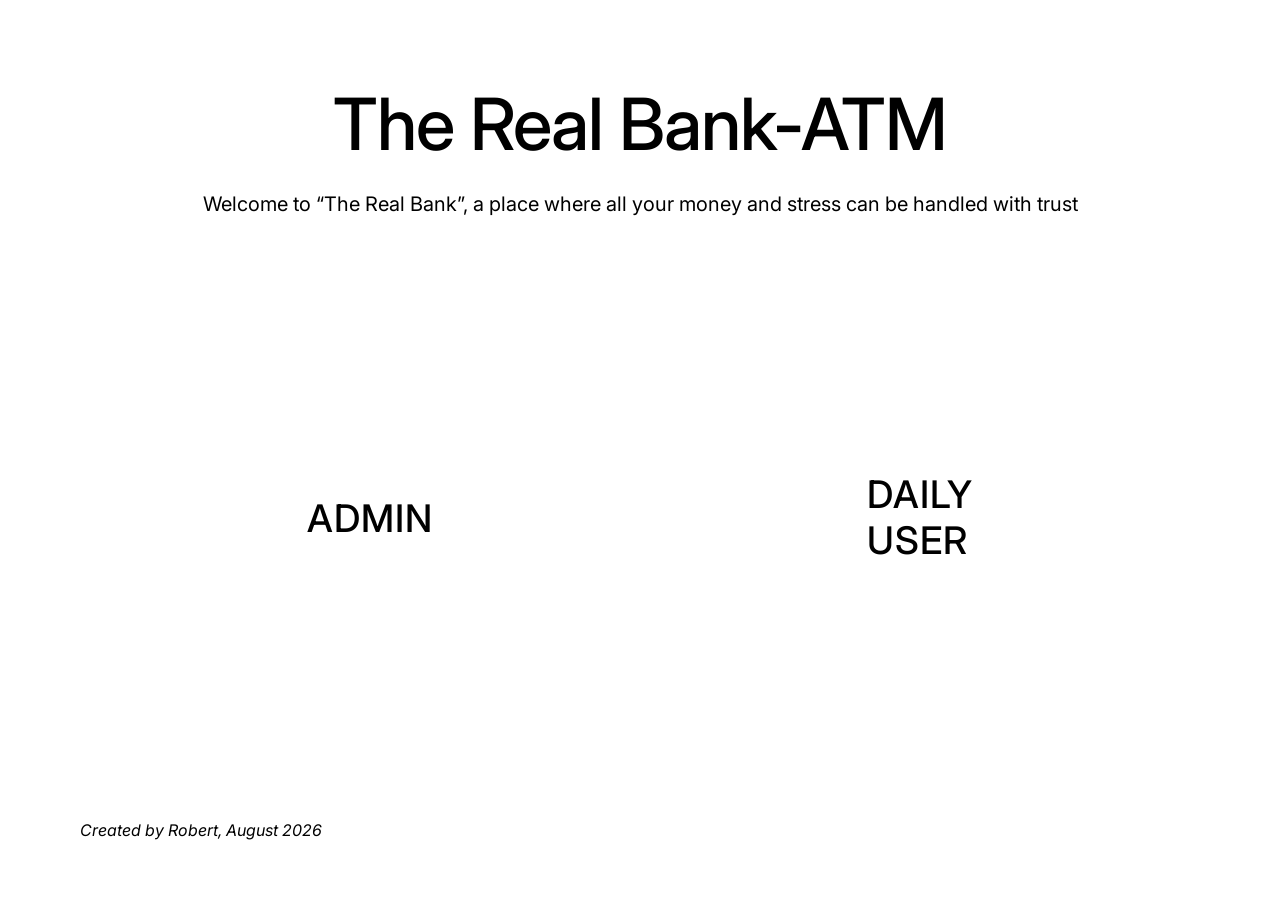
<file: index.html>
<!DOCTYPE html>
<html lang="en">
<head>
    <meta charset="UTF-8">
    <meta name="viewport" content="width=device-width, initial-scale=1.0">
    <meta http-equiv="Cache-Control" content="no-cache, no-store, must-revalidate">
    <meta http-equiv="Pragma" content="no-cache">
    <meta http-equiv="Expires" content="0">
    <title>The Real Bank-ATM</title>
    <link rel="preconnect" href="https://fonts.googleapis.com">
    <link rel="preconnect" href="https://fonts.gstatic.com" crossorigin>
    <link href="https://fonts.googleapis.com/css2?family=Inter:wght@400;500;700&display=swap" rel="stylesheet">
    <link rel="stylesheet" href="style.css">
</head>
<body>

    <header class="header">
        <h1 class="main-title">The Real Bank-ATM</h1>
        <p class="subtitle">Welcome to “The Real Bank”, a place where all your money and stress can be handled with trust</p>
    </header>

    <main class="options-container">
        <a href="admin.html" class="btn-option">ADMIN</a>
        <a href="daily-user.html" class="btn-option btn-daily">DAILY<br>USER</a>
    </main>

    <footer class="footer">
        Created by Robert, August 2026
    </footer>

</body>
</html>
</file>
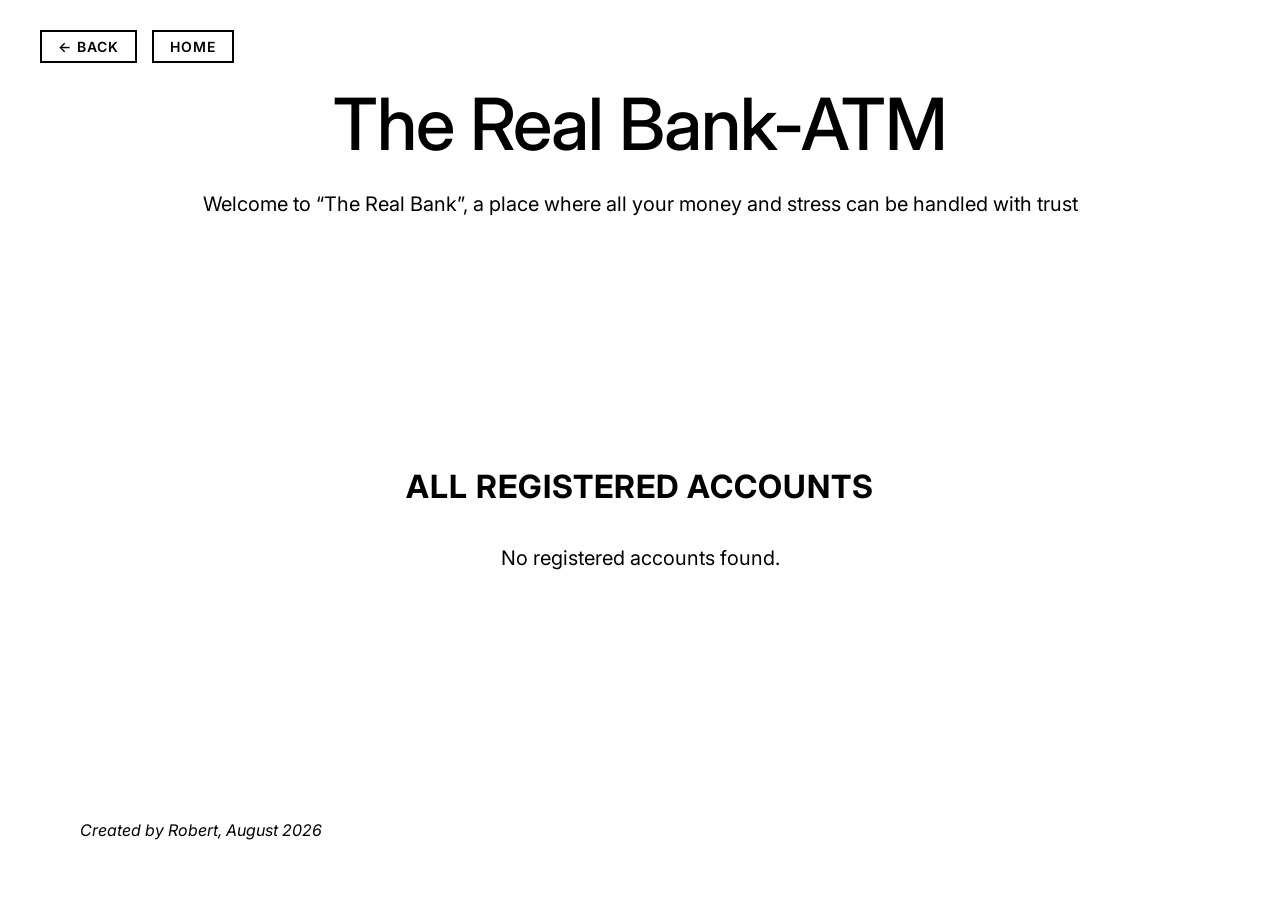
<file: admin-dashboard.html>
<!DOCTYPE html>
<html lang="en">
<head>
    <meta charset="UTF-8">
    <meta name="viewport" content="width=device-width, initial-scale=1.0">
    <meta http-equiv="Cache-Control" content="no-cache, no-store, must-revalidate">
    <meta http-equiv="Pragma" content="no-cache">
    <meta http-equiv="Expires" content="0">
    <title>Admin Dashboard - The Real Bank</title>
    <link rel="preconnect" href="https://fonts.googleapis.com">
    <link rel="preconnect" href="https://fonts.gstatic.com" crossorigin>
    <link href="https://fonts.googleapis.com/css2?family=Inter:wght@400;500;700&display=swap" rel="stylesheet">
    <link rel="stylesheet" href="style.css">
</head>
<body>
    <nav class="top-nav">
    <button onclick="history.back()" class="btn-nav">← BACK</button>
    <a href="index.html" class="btn-nav">HOME</a>
</nav>

    <header class="header">
        <h1 class="main-title">The Real Bank-ATM</h1>
        <p class="subtitle">Welcome to “The Real Bank”, a place where all your money and stress can be handled with trust</p>
    </header>

    <main class="login-container">
        <h2 class="form-title">ALL REGISTERED ACCOUNTS</h2>
        
        <div id="users-list" class="users-grid"></div>
    </main>

    <footer class="footer">
        Created by Robert, August 2026
    </footer>

    <script src="admin-dashboard.js"></script>
</body>
</html>
</file>
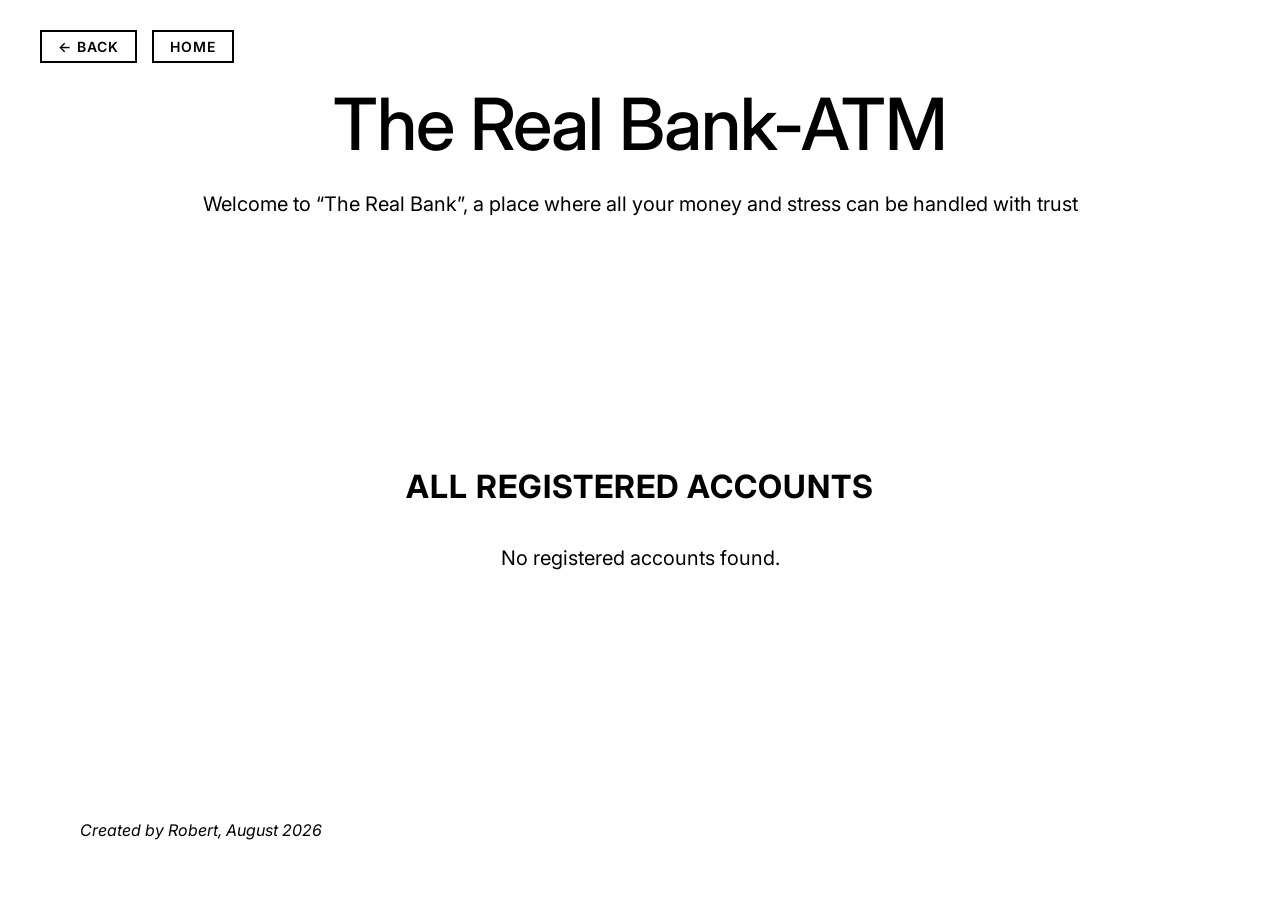
<file: admin-user-view.html>
<!DOCTYPE html>
<html lang="en">
<head>
    <meta charset="UTF-8">
    <meta name="viewport" content="width=device-width, initial-scale=1.0">
    <meta http-equiv="Cache-Control" content="no-cache, no-store, must-revalidate">
    <meta http-equiv="Pragma" content="no-cache">
    <meta http-equiv="Expires" content="0">
    <title>User Details - Admin View</title>
    <link rel="preconnect" href="https://fonts.googleapis.com">
    <link rel="preconnect" href="https://fonts.gstatic.com" crossorigin>
    <link href="https://fonts.googleapis.com/css2?family=Inter:wght@400;500;700&display=swap" rel="stylesheet">
    <link rel="stylesheet" href="style.css">
    <style>
        .btn-delete {
            background-color: #d32f2f;
            color: #ffffff;
            border: 2px solid #d32f2f;
            padding: 10px 30px;
            font-size: 18px;
            font-weight: 600;
            letter-spacing: 1px;
            cursor: pointer;
            transition: all 0.2s ease;
        }

        .btn-delete:hover {
            background-color: #ffffff;
            color: #d32f2f;
        }
    </style>
</head>
<body>

    <nav class="top-nav">
        <button onclick="history.back()" class="btn-nav">← BACK</button>
        <a href="index.html" class="btn-nav">HOME</a>
    </nav>

    <header class="header">
        <h1 class="main-title">The Real Bank-ATM</h1>
        <p class="subtitle">Welcome to “The Real Bank”, a place where all your money and stress can be handled with trust</p>
    </header>

    <main class="login-container">
        <h2 class="form-title" id="selected-user-name">USER'S ACCOUNT</h2>
        
        <div class="user-info-box" style="text-align: center; margin-bottom: 25px; font-size: 20px; display: flex; flex-direction: column; gap: 10px;">
            <p><strong>Birth Date:</strong> <span id="selected-user-dob">N/A</span></p>
            <p><strong>Current Balance:</strong> $<span id="selected-user-balance">0</span></p>
            <p><strong>PIN:</strong> <span id="selected-user-pin">N/A</span></p>
        </div>

        <div style="text-align: center; margin-bottom: 30px;">
            <h3 style="font-size: 22px; font-weight: 700; margin-bottom: 15px;">Last 5 Transactions</h3>
            <ul id="transaction-history" style="list-style: none; font-size: 18px; display: flex; flex-direction: column; gap: 8px;"></ul>
        </div>

        <div class="button-row" style="flex-direction: column; align-items: center; gap: 15px;">
            <a href="admin-dashboard.html" class="btn-submit" style="text-decoration: none; display: inline-block;">BACK TO ACCOUNTS</a>
            <button id="delete-account-btn" class="btn-delete">DELETE THIS ACCOUNT</button>
        </div>
    </main>

    <footer class="footer">
        Created by Robert, August 2026
    </footer>

    <script>
        function loadUserData() {
            const selectedPin = localStorage.getItem('selected_admin_user_pin');
            let users = JSON.parse(localStorage.getItem('atm_users')) || [];
            const userIndex = users.findIndex(u => u.pin === selectedPin);

            if (userIndex === -1 || !selectedPin) {
                window.location.replace('admin-dashboard.html');
                return;
            }

            const user = users[userIndex];

            document.getElementById('selected-user-name').textContent = `${user.name.toUpperCase()}'S ACCOUNT`;
            document.getElementById('selected-user-dob').textContent = user.dob || 'N/A';
            document.getElementById('selected-user-balance').textContent = user.balance || 0;
            document.getElementById('selected-user-pin').textContent = user.pin;

            const historyList = document.getElementById('transaction-history');
            historyList.innerHTML = '';

            if (!user.transactions || user.transactions.length === 0) {
                historyList.innerHTML = '<li style="font-style: italic; opacity: 0.7;">No transactions recorded yet.</li>';
            } else {
                // Inversam array-ul pentru a avea cele mai recente primele, apoi luam primele 5
                const recentTransactions = [...user.transactions].reverse().slice(0, 5);

                recentTransactions.forEach(tx => {
                    const li = document.createElement('li');
                    li.textContent = `${tx.type.toUpperCase()}: $${tx.amount} on ${tx.date}`;
                    historyList.appendChild(li);
                });
            }
        }

        window.addEventListener('pageshow', loadUserData);

        document.addEventListener('DOMContentLoaded', () => {
            document.getElementById('delete-account-btn').addEventListener('click', () => {
                const selectedPin = localStorage.getItem('selected_admin_user_pin');
                let users = JSON.parse(localStorage.getItem('atm_users')) || [];
                const userIndex = users.findIndex(u => u.pin === selectedPin);

                if (userIndex !== -1) {
                    const userName = users[userIndex].name;
                    if (confirm(`Are you sure you want to delete ${userName}'s account?`)) {
                        users.splice(userIndex, 1);
                        localStorage.setItem('atm_users', JSON.stringify(users));
                        localStorage.removeItem('selected_admin_user_pin');

                        alert('Account has been deleted successfully!');
                        window.location.replace('admin-dashboard.html');
                    }
                }
            });
        });
    </script>
</body>
</html>
</file>
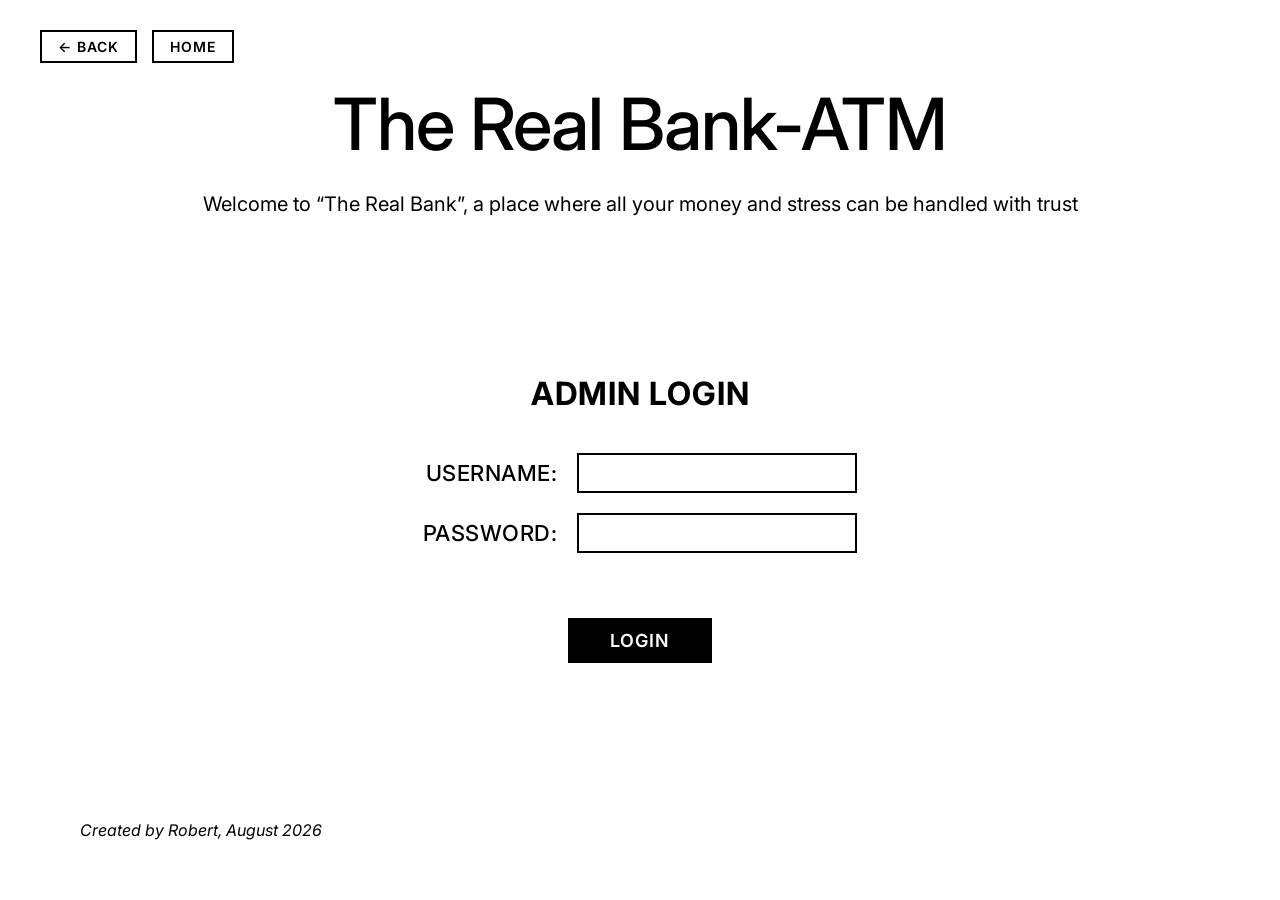
<file: admin.html>
<!DOCTYPE html>
<html lang="en">
<head>
    <meta charset="UTF-8">
    <meta name="viewport" content="width=device-width, initial-scale=1.0">
    <meta http-equiv="Cache-Control" content="no-cache, no-store, must-revalidate">
    <meta http-equiv="Pragma" content="no-cache">
    <meta http-equiv="Expires" content="0">
    <title>Admin Login - The Real Bank</title>
    <link rel="preconnect" href="https://fonts.googleapis.com">
    <link rel="preconnect" href="https://fonts.gstatic.com" crossorigin>
    <link href="https://fonts.googleapis.com/css2?family=Inter:wght@400;500;700&display=swap" rel="stylesheet">
    <link rel="stylesheet" href="style.css">
</head>
<body>
    <nav class="top-nav">
    <button onclick="history.back()" class="btn-nav">← BACK</button>
    <a href="index.html" class="btn-nav">HOME</a>
</nav>

    <header class="header">
        <h1 class="main-title">The Real Bank-ATM</h1>
        <p class="subtitle">Welcome to “The Real Bank”, a place where all your money and stress can be handled with trust</p>
    </header>

    <main class="login-container">
        <h2 class="form-title">ADMIN LOGIN</h2>
        
        <form id="admin-login-form" autocomplete="off">
            <div class="input-row">
                <label for="admin-username">USERNAME:</label>
                <input type="text" id="admin-username" autocomplete="off" required>
            </div>
            
            <div class="input-row">
                <label for="admin-password">PASSWORD:</label>
                <input type="password" id="admin-password" autocomplete="new-password" required>
            </div>

            <p id="login-error-msg" class="error-text"></p>

            <div class="button-row">
                <button type="submit" class="btn-submit">LOGIN</button>
            </div>
        </form>
    </main>

    <footer class="footer">
        Created by Robert, August 2026
    </footer>

    <script src="admin.js"></script>
</body>
</html>
</file>
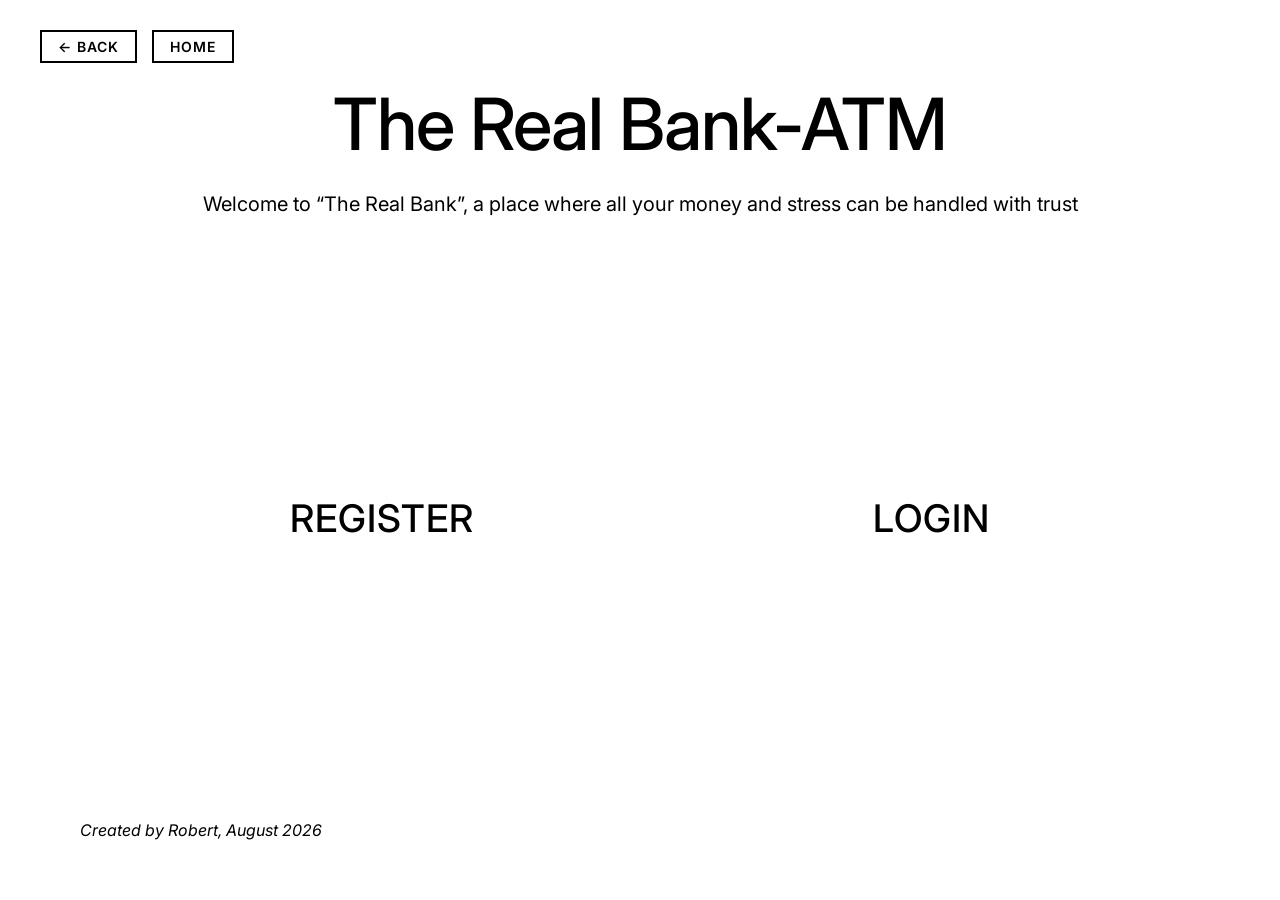
<file: daily-user.html>
<!DOCTYPE html>
<html lang="en">
<head>
    <meta charset="UTF-8">
    <meta name="viewport" content="width=device-width, initial-scale=1.0">
    <meta http-equiv="Cache-Control" content="no-cache, no-store, must-revalidate">
    <meta http-equiv="Pragma" content="no-cache">
    <meta http-equiv="Expires" content="0">
    <title>Daily User - The Real Bank</title>
    <link rel="preconnect" href="https://fonts.googleapis.com">
    <link rel="preconnect" href="https://fonts.gstatic.com" crossorigin>
    <link href="https://fonts.googleapis.com/css2?family=Inter:wght@400;500;700&display=swap" rel="stylesheet">
    <link rel="stylesheet" href="style.css">
</head>
<body>
    <nav class="top-nav">
    <button onclick="history.back()" class="btn-nav">← BACK</button>
    <a href="index.html" class="btn-nav">HOME</a>
</nav>

    <header class="header">
        <h1 class="main-title">The Real Bank-ATM</h1>
        <p class="subtitle">Welcome to “The Real Bank”, a place where all your money and stress can be handled with trust</p>
    </header>

    <main class="options-container">
        <a href="user-register.html" class="btn-option">REGISTER</a>
        <a href="user-login.html" class="btn-option">LOGIN</a>
    </main>

    <footer class="footer">
        Created by Robert, August 2026
    </footer>

</body>
</html>
</file>
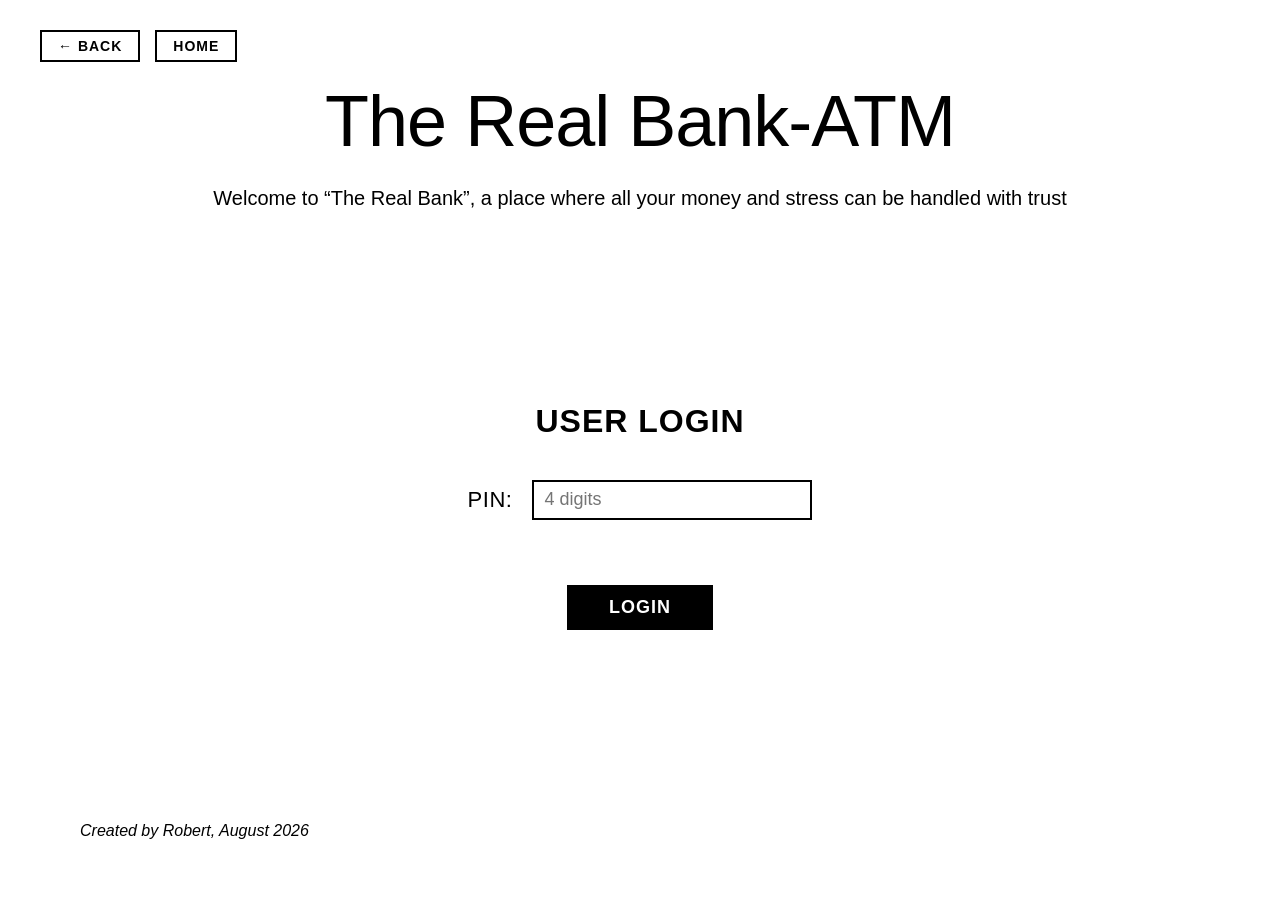
<file: user-dashboard.html>
<!DOCTYPE html>
<html lang="en">
<head>
    <meta charset="UTF-8">
    <meta name="viewport" content="width=device-width, initial-scale=1.0">
    <meta http-equiv="Cache-Control" content="no-cache, no-store, must-revalidate">
    <meta http-equiv="Pragma" content="no-cache">
    <meta http-equiv="Expires" content="0">
    <title>User Dashboard - The Real Bank</title>
    <link rel="preconnect" href="https://fonts.googleapis.com">
    <link rel="preconnect" href="https://fonts.gstatic.com" crossorigin>
    <link href="https://fonts.googleapis.com/css2?family=Inter:wght@400;500;700&display=swap" rel="stylesheet">
    <link rel="stylesheet" href="style.css">
</head>
<body>

    <!-- Butoane navigare stanga sus -->
    <nav class="top-nav">
        <button onclick="history.back()" class="btn-nav">← BACK</button>
        <a href="index.html" class="btn-nav">HOME</a>
    </nav>

    <header class="header">
        <h1 class="main-title">The Real Bank-ATM</h1>
        <p class="subtitle">Welcome to “The Real Bank”, a place where all your money and stress can be handled with trust</p>
    </header>

    <main class="login-container">
        <h2 class="form-title">WELCOME, <span id="user-display-name">USER</span>!</h2>
        <p style="font-size: 24px; margin-bottom: 50px;">Current Balance: <strong>$<span id="user-balance">0</span></strong></p>
        
        <div class="options-container" style="max-width: 700px; width: 100%; position: relative; z-index: 10;">
            <button type="button" id="btn-deposit" class="btn-option" style="background: none; border: none; cursor: pointer;">DEPOSIT</button>
            <button type="button" id="btn-withdraw" class="btn-option" style="background: none; border: none; cursor: pointer;">WITHDRAW</button>
        </div>
    </main>

    <footer class="footer">
        Created by Robert, August 2026
    </footer>

    <script>
        function loadCurrentUser() {
            const currentUser = JSON.parse(localStorage.getItem('current_user'));
            if (!currentUser) {
                window.location.replace('user-login.html');
                return;
            }

            document.getElementById('user-display-name').textContent = currentUser.name.toUpperCase();
            document.getElementById('user-balance').textContent = currentUser.balance || 0;
        }

        // Se executa la fiecare afisare, inclusiv navigare Back/Forward
        window.addEventListener('pageshow', loadCurrentUser);

        document.addEventListener('DOMContentLoaded', () => {
            const depositBtn = document.getElementById('btn-deposit');
            if (depositBtn) {
                depositBtn.addEventListener('click', () => {
                    window.location.href = 'user-deposit.html';
                });
            }

            const withdrawBtn = document.getElementById('btn-withdraw');
            if (withdrawBtn) {
                withdrawBtn.addEventListener('click', () => {
                    window.location.href = 'user-withdraw.html';
                });
            }
        });
    </script>
</body>
</html>
</file>
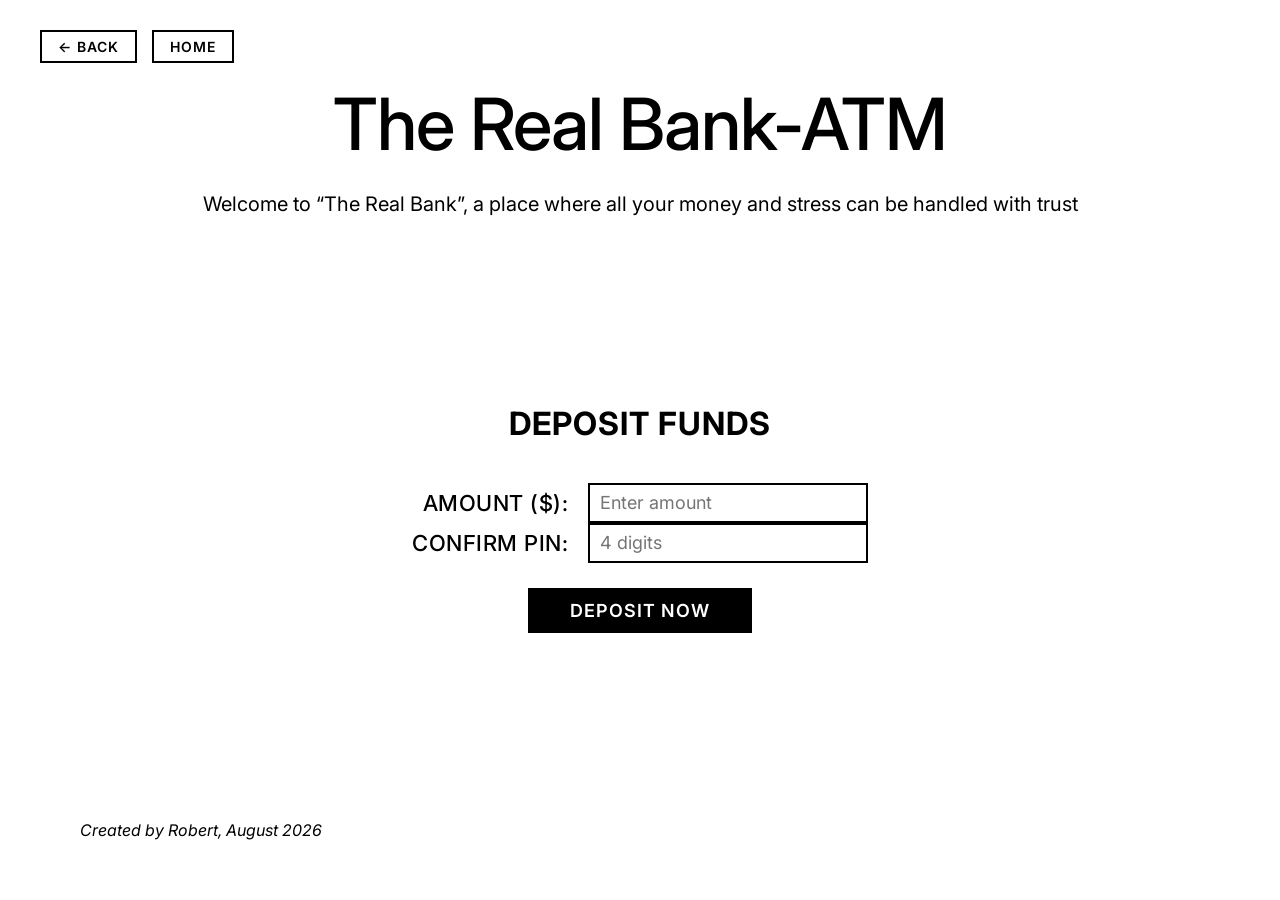
<file: user-deposit.html>
<!DOCTYPE html>
<html lang="en">
<head>
    <meta charset="UTF-8">
    <meta name="viewport" content="width=device-width, initial-scale=1.0">
    <meta http-equiv="Cache-Control" content="no-cache, no-store, must-revalidate">
    <meta http-equiv="Pragma" content="no-cache">
    <meta http-equiv="Expires" content="0">
    <title>Deposit Funds - The Real Bank</title>
    <link rel="preconnect" href="https://fonts.googleapis.com">
    <link rel="preconnect" href="https://fonts.gstatic.com" crossorigin>
    <link href="https://fonts.googleapis.com/css2?family=Inter:wght@400;500;700&display=swap" rel="stylesheet">
    <link rel="stylesheet" href="style.css">
</head>
<body>

    <nav class="top-nav">
        <button onclick="history.back()" class="btn-nav">← BACK</button>
        <a href="index.html" class="btn-nav">HOME</a>
    </nav>

    <header class="header">
        <h1 class="main-title">The Real Bank-ATM</h1>
        <p class="subtitle">Welcome to “The Real Bank”, a place where all your money and stress can be handled with trust</p>
    </header>

    <main class="login-container">
        <h2 class="form-title">DEPOSIT FUNDS</h2>
        
        <form id="deposit-form" autocomplete="off">
            <div class="input-row">
                <label for="deposit-amount">AMOUNT ($):</label>
                <input type="number" id="deposit-amount" min="1" step="any" placeholder="Enter amount" autocomplete="off" required>
            </div>

            <div class="input-row">
                <label for="deposit-pin">CONFIRM PIN:</label>
                <input type="password" id="deposit-pin" maxlength="4" placeholder="4 digits" autocomplete="new-password" required>
            </div>

            <p id="deposit-error-msg" class="error-text"></p>

            <div class="button-row">
                <button type="submit" class="btn-submit">DEPOSIT NOW</button>
            </div>
        </form>
    </main>

    <footer class="footer">
        Created by Robert, August 2026
    </footer>

    <script>
        window.addEventListener('pageshow', () => {
            const form = document.getElementById('deposit-form');
            const errorMsg = document.getElementById('deposit-error-msg');
            if (form) form.reset();
            if (errorMsg) errorMsg.textContent = '';
        });

        document.getElementById('deposit-form').addEventListener('submit', (e) => {
            e.preventDefault();

            const amountInput = parseFloat(document.getElementById('deposit-amount').value);
            const pinInput = document.getElementById('deposit-pin').value.trim();
            const errorMsg = document.getElementById('deposit-error-msg');

            const currentUser = JSON.parse(localStorage.getItem('current_user'));
            let users = JSON.parse(localStorage.getItem('atm_users')) || [];

            if (!currentUser) {
                window.location.replace('user-login.html');
                return;
            }

            if (isNaN(amountInput) || amountInput <= 0) {
                errorMsg.textContent = 'Please enter a valid amount greater than 0.';
                return;
            }

            if (pinInput !== currentUser.pin) {
                errorMsg.textContent = 'Incorrect PIN! Please try again.';
                return;
            }

            // Actualizare balanță și înregistrare tranzacție
            currentUser.balance = (parseFloat(currentUser.balance) || 0) + amountInput;
            
            if (!currentUser.transactions) {
                currentUser.transactions = [];
            }

            const today = new Date().toISOString().split('T')[0];
            currentUser.transactions.push({
                type: 'deposit',
                amount: amountInput,
                date: today
            });

            // Sincronizare în atm_users
            const userIndex = users.findIndex(u => u.pin === currentUser.pin);
            if (userIndex !== -1) {
                users[userIndex] = currentUser;
            }

            localStorage.setItem('current_user', JSON.stringify(currentUser));
            localStorage.setItem('atm_users', JSON.stringify(users));

            alert(`Successfully deposited $${amountInput}!`);
            window.location.replace('user-dashboard.html');
        });
    </script>
</body>
</html>
</file>
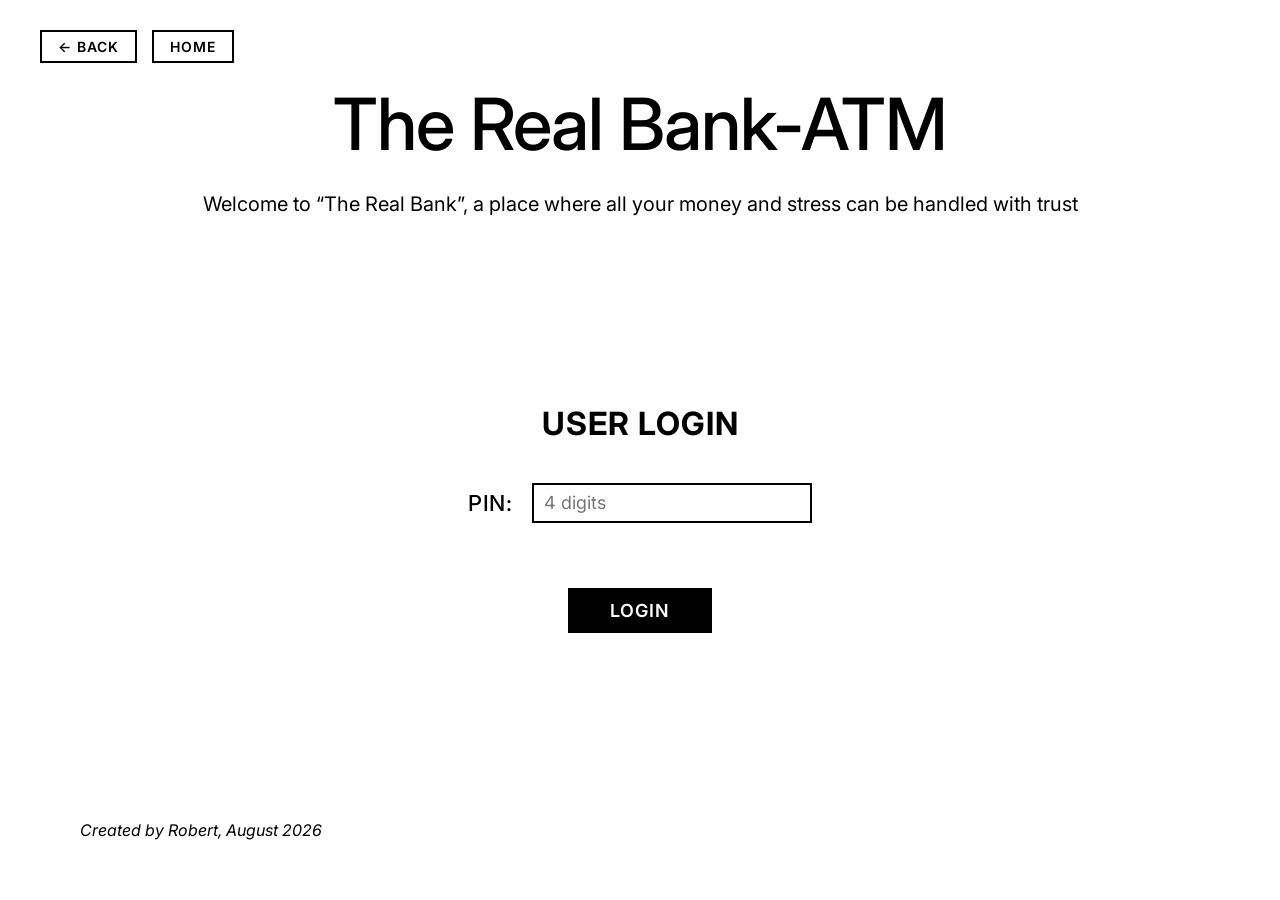
<file: user-login.html>
<!DOCTYPE html>
<html lang="en">
<head>
    <meta charset="UTF-8">
    <meta name="viewport" content="width=device-width, initial-scale=1.0">
    <meta http-equiv="Cache-Control" content="no-cache, no-store, must-revalidate">
    <meta http-equiv="Pragma" content="no-cache">
    <meta http-equiv="Expires" content="0">
    <title>User Login - The Real Bank</title>
    <link rel="preconnect" href="https://fonts.googleapis.com">
    <link rel="preconnect" href="https://fonts.gstatic.com" crossorigin>
    <link href="https://fonts.googleapis.com/css2?family=Inter:wght@400;500;700&display=swap" rel="stylesheet">
    <link rel="stylesheet" href="style.css">
</head>
<body>
    <nav class="top-nav">
    <button onclick="history.back()" class="btn-nav">← BACK</button>
    <a href="index.html" class="btn-nav">HOME</a>
</nav>

    <header class="header">
        <h1 class="main-title">The Real Bank-ATM</h1>
        <p class="subtitle">Welcome to “The Real Bank”, a place where all your money and stress can be handled with trust</p>
    </header>

    <main class="login-container">
        <h2 class="form-title">USER LOGIN</h2>
        
        <form id="user-login-form" autocomplete="off">
            <div class="input-row">
                <label for="user-pin">PIN:</label>
                <input type="password" id="user-pin" maxlength="4" placeholder="4 digits" autocomplete="new-password" required>
            </div>

            <p id="login-error-msg" class="error-text"></p>

            <div class="button-row">
                <button type="submit" class="btn-submit">LOGIN</button>
            </div>
        </form>
    </main>

    <footer class="footer">
        Created by Robert, August 2026
    </footer>

    <script src="user.js"></script>
</body>
</html>
</file>
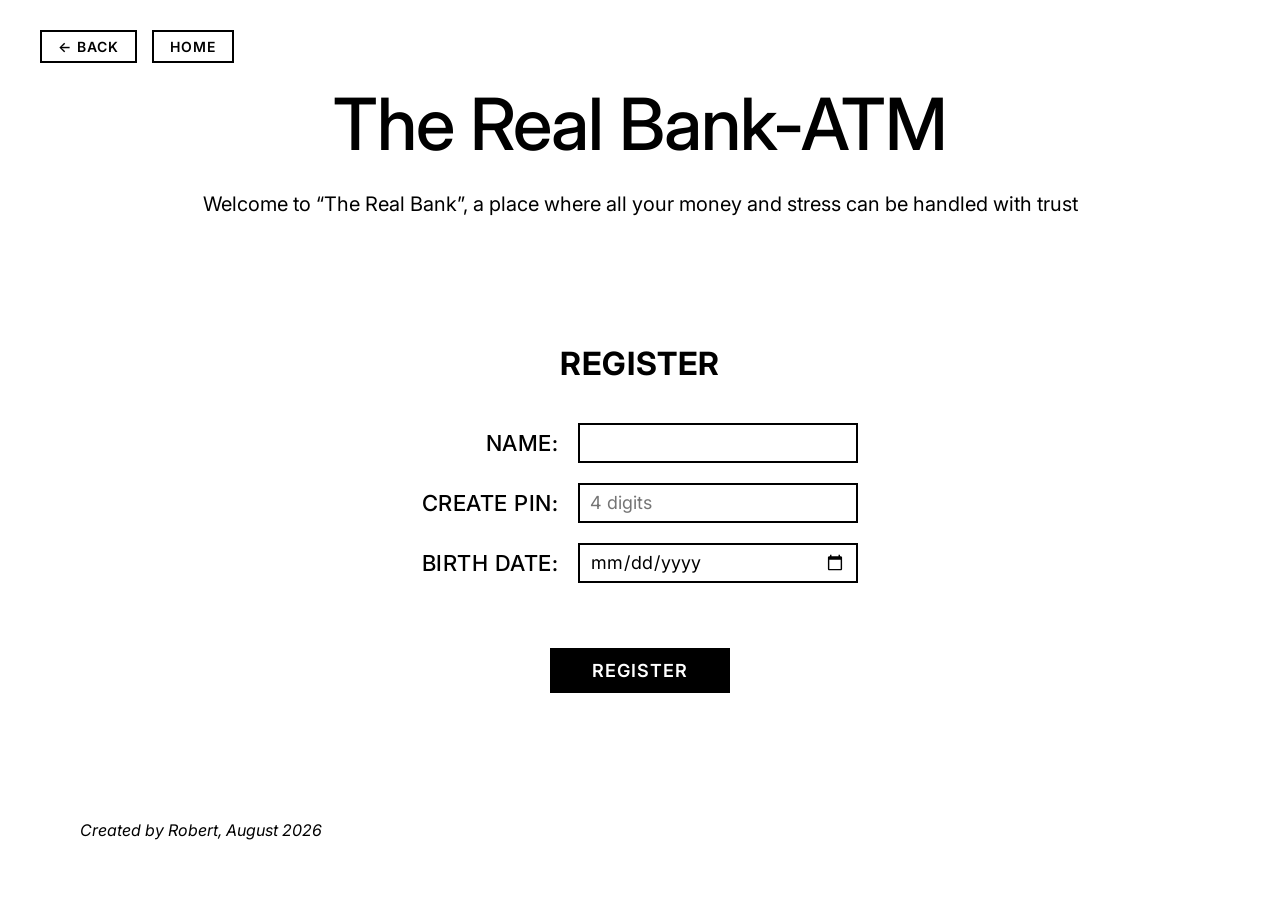
<file: user-register.html>
<!DOCTYPE html>
<html lang="en">
<head>
    <meta charset="UTF-8">
    <meta name="viewport" content="width=device-width, initial-scale=1.0">
    <meta http-equiv="Cache-Control" content="no-cache, no-store, must-revalidate">
    <meta http-equiv="Pragma" content="no-cache">
    <meta http-equiv="Expires" content="0">
    <title>User Register - The Real Bank</title>
    <link rel="preconnect" href="https://fonts.googleapis.com">
    <link rel="preconnect" href="https://fonts.gstatic.com" crossorigin>
    <link href="https://fonts.googleapis.com/css2?family=Inter:wght@400;500;700&display=swap" rel="stylesheet">
    <link rel="stylesheet" href="style.css">
</head>
<body>
    <nav class="top-nav">
    <button onclick="history.back()" class="btn-nav">← BACK</button>
    <a href="index.html" class="btn-nav">HOME</a>
</nav>

    <header class="header">
        <h1 class="main-title">The Real Bank-ATM</h1>
        <p class="subtitle">Welcome to “The Real Bank”, a place where all your money and stress can be handled with trust</p>
    </header>

    <main class="login-container">
        <h2 class="form-title">REGISTER</h2>
        
        <form id="user-register-form" autocomplete="off">
            <div class="input-row">
                <label for="reg-name">NAME:</label>
                <input type="text" id="reg-name" autocomplete="off" required>
            </div>
            
            <div class="input-row">
                <label for="reg-pin">CREATE PIN:</label>
                <input type="password" id="reg-pin" maxlength="4" placeholder="4 digits" autocomplete="new-password" required>
            </div>

            <div class="input-row">
                <label for="reg-dob">BIRTH DATE:</label>
                <input type="date" id="reg-dob" required>
            </div>

            <p id="reg-error-msg" class="error-text"></p>

            <div class="button-row">
                <button type="submit" class="btn-submit">REGISTER</button>
            </div>
        </form>
    </main>

    <footer class="footer">
        Created by Robert, August 2026
    </footer>

    <script src="user.js"></script>
</body>
</html>
</file>
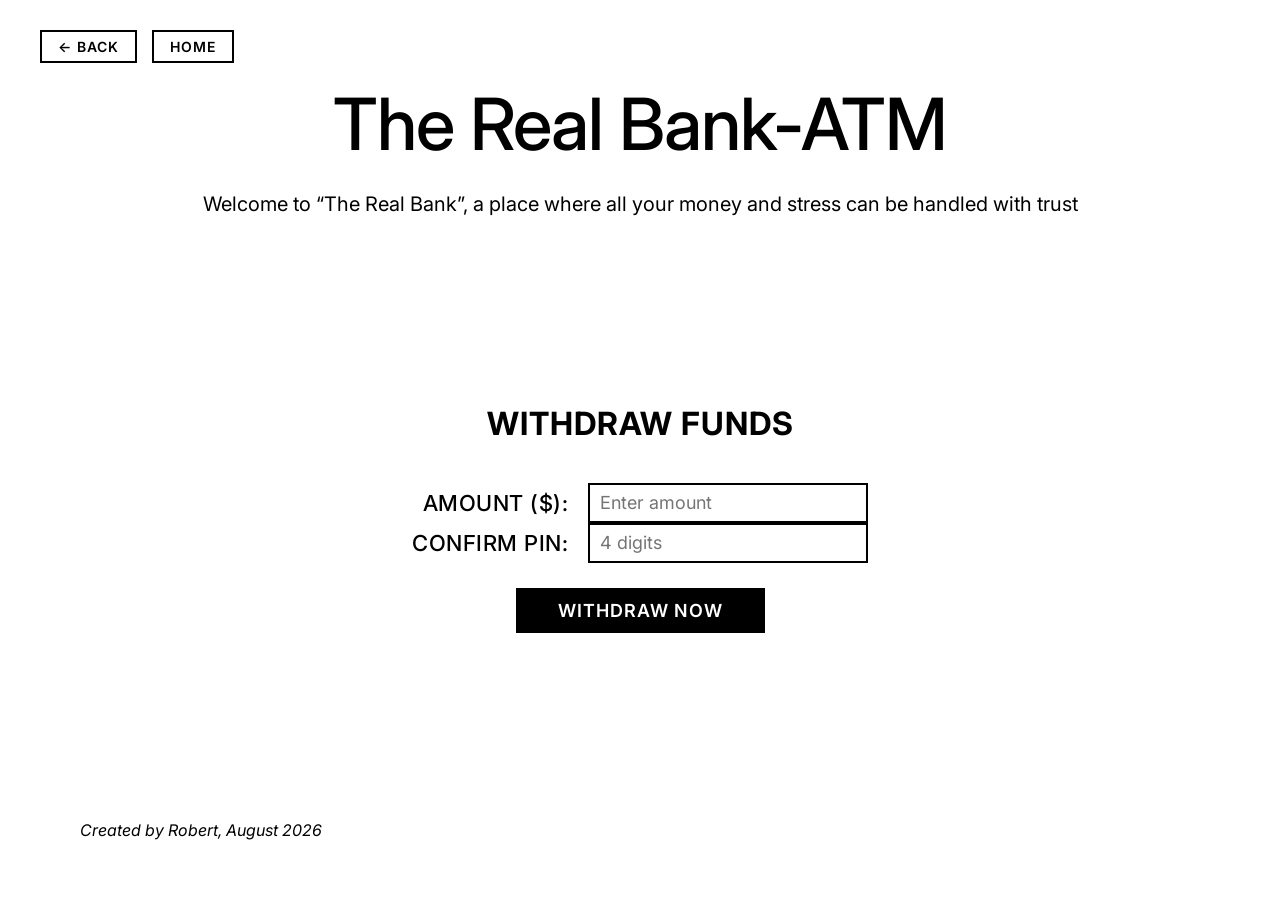
<file: user-withdraw.html>
<!DOCTYPE html>
<html lang="en">
<head>
    <meta charset="UTF-8">
    <meta name="viewport" content="width=device-width, initial-scale=1.0">
    <meta http-equiv="Cache-Control" content="no-cache, no-store, must-revalidate">
    <meta http-equiv="Pragma" content="no-cache">
    <meta http-equiv="Expires" content="0">
    <title>Withdraw Funds - The Real Bank</title>
    <link rel="preconnect" href="https://fonts.googleapis.com">
    <link rel="preconnect" href="https://fonts.gstatic.com" crossorigin>
    <link href="https://fonts.googleapis.com/css2?family=Inter:wght@400;500;700&display=swap" rel="stylesheet">
    <link rel="stylesheet" href="style.css">
</head>
<body>

    <!-- Navigare stanga sus -->
    <nav class="top-nav">
        <button onclick="history.back()" class="btn-nav">← BACK</button>
        <a href="index.html" class="btn-nav">HOME</a>
    </nav>

    <header class="header">
        <h1 class="main-title">The Real Bank-ATM</h1>
        <p class="subtitle">Welcome to “The Real Bank”, a place where all your money and stress can be handled with trust</p>
    </header>

    <main class="login-container">
        <h2 class="form-title">WITHDRAW FUNDS</h2>
        
        <form id="withdraw-form" autocomplete="off">
            <div class="input-row">
                <label for="withdraw-amount">AMOUNT ($):</label>
                <input type="number" id="withdraw-amount" min="1" step="any" placeholder="Enter amount" autocomplete="off" required>
            </div>

            <div class="input-row">
                <label for="withdraw-pin">CONFIRM PIN:</label>
                <input type="password" id="withdraw-pin" maxlength="4" placeholder="4 digits" autocomplete="new-password" required>
            </div>

            <p id="withdraw-error-msg" class="error-text"></p>

            <div class="button-row">
                <button type="submit" class="btn-submit">WITHDRAW NOW</button>
            </div>
        </form>
    </main>

    <footer class="footer">
        Created by Robert, August 2026
    </footer>

    <script>
        window.addEventListener('pageshow', () => {
            const form = document.getElementById('withdraw-form');
            const errorMsg = document.getElementById('withdraw-error-msg');
            if (form) form.reset();
            if (errorMsg) errorMsg.textContent = '';
        });

        document.getElementById('withdraw-form').addEventListener('submit', (e) => {
            e.preventDefault();

            const amountInput = parseFloat(document.getElementById('withdraw-amount').value);
            const pinInput = document.getElementById('withdraw-pin').value.trim();
            const errorMsg = document.getElementById('withdraw-error-msg');

            const currentUser = JSON.parse(localStorage.getItem('current_user'));
            let users = JSON.parse(localStorage.getItem('atm_users')) || [];

            if (!currentUser) {
                window.location.replace('user-login.html');
                return;
            }

            if (isNaN(amountInput) || amountInput <= 0) {
                errorMsg.textContent = 'Please enter a valid amount greater than 0.';
                return;
            }

            if (pinInput !== currentUser.pin) {
                errorMsg.textContent = 'Incorrect PIN! Please try again.';
                return;
            }

            const currentBalance = parseFloat(currentUser.balance) || 0;

            // Verificare fonduri insuficiente
            if (amountInput > currentBalance) {
                errorMsg.textContent = `Insufficient funds! Available balance: $${currentBalance}`;
                return;
            }

            // Scadere sold si salvare tranzactie
            currentUser.balance = currentBalance - amountInput;

            if (!currentUser.transactions) {
                currentUser.transactions = [];
            }

            const today = new Date().toISOString().split('T')[0];
            currentUser.transactions.push({
                type: 'withdrawal',
                amount: amountInput,
                date: today
            });

            // Sincronizare in lista generala atm_users
            const userIndex = users.findIndex(u => u.pin === currentUser.pin);
            if (userIndex !== -1) {
                users[userIndex] = currentUser;
            }

            localStorage.setItem('current_user', JSON.stringify(currentUser));
            localStorage.setItem('atm_users', JSON.stringify(users));

            alert(`Successfully withdrew $${amountInput}!`);
            window.location.replace('user-dashboard.html');
        });
    </script>
</body>
</html>
</file>
<file: style.css>
* {
    margin: 0;
    padding: 0;
    box-sizing: border-box;
    font-family: 'Inter', sans-serif;
}

body {
    background-color: #ffffff;
    color: #000000;
    height: 100vh;
    display: flex;
    flex-direction: column;
    justify-content: space-between;
    padding: 60px 80px;
}

/* Header */
.header {
    text-align: center;
    margin-top: 20px;
}

.main-title {
    font-size: 72px;
    font-weight: 500;
    letter-spacing: -1px;
    margin-bottom: 25px;
}

.subtitle {
    font-size: 20px;
    font-weight: 400;
}

/* Landing & Daily User Options */
.options-container {
    display: flex;
    justify-content: space-around;
    align-items: center;
    width: 100%;
    max-width: 1100px;
    margin: 0 auto;
}

.btn-option {
    text-decoration: none;
    color: #000000;
    font-size: 38px;
    font-weight: 500;
    letter-spacing: 1px;
    transition: opacity 0.2s ease;
    cursor: pointer;
}

.btn-daily {
    text-align: left;
    line-height: 1.2;
}

.btn-option:hover {
    opacity: 0.6;
}

/* Layout Formulare & Controale */
.login-container {
    display: flex;
    flex-direction: column;
    align-items: center;
    justify-content: center;
    width: 100%;
}

.form-title {
    font-size: 32px;
    font-weight: 700;
    margin-bottom: 40px;
    letter-spacing: 1px;
    text-align: center;
}

#admin-login-form,
#user-register-form,
#user-login-form {
    display: flex;
    flex-direction: column;
    gap: 20px;
}

/* Intrări & Etichete */
.input-row {
    display: flex;
    align-items: center;
    justify-content: flex-end;
    gap: 20px;
}

.input-row label {
    font-size: 22px;
    font-weight: 500;
    letter-spacing: 0.5px;
}

.input-row input {
    width: 280px;
    height: 40px;
    border: 2px solid #000000;
    background-color: #ffffff;
    padding: 0 10px;
    font-size: 18px;
    outline: none;
    font-family: 'Inter', sans-serif;
}

/* Mesaj de eroare */
.error-text {
    color: #e53935;
    font-size: 16px;
    font-weight: 600;
    text-align: center;
    height: 20px;
}

/* Butoane */
.button-row {
    display: flex;
    justify-content: center;
    width: 100%;
    margin-top: 5px;
}

.btn-submit {
    background-color: #000000;
    color: #ffffff;
    border: 2px solid #000000;
    padding: 10px 40px;
    font-size: 18px;
    font-weight: 600;
    letter-spacing: 1px;
    cursor: pointer;
    transition: all 0.2s ease;
}

.btn-submit:hover {
    background-color: #ffffff;
    color: #000000;
}

/* Admin Dashboard Users Grid */
.users-grid {
    display: flex;
    flex-wrap: wrap;
    gap: 20px;
    justify-content: center;
    width: 100%;
    max-width: 900px;
}

.user-card {
    border: 2px solid #000000;
    padding: 20px;
    width: 250px;
    cursor: pointer;
    text-align: center;
    transition: transform 0.2s ease, background-color 0.2s ease;
}

.user-card:hover {
    background-color: #f5f5f5;
    transform: translateY(-3px);
}

.user-card h3 {
    font-size: 22px;
    margin-bottom: 10px;
}

.user-card p {
    font-size: 16px;
}

/* Footer */
.footer {
    font-size: 16px;
    font-style: italic;
    color: #000000;
}
/* Container Navigare Stânga Sus */
.top-nav {
    position: absolute;
    top: 30px;
    left: 40px;
    display: flex;
    gap: 15px;
    z-index: 1000;
}

.btn-nav {
    background-color: transparent;
    color: #000000;
    border: 2px solid #000000;
    padding: 6px 16px;
    font-size: 14px;
    font-weight: 600;
    letter-spacing: 1px;
    text-decoration: none;
    cursor: pointer;
    transition: all 0.2s ease;
    display: inline-flex;
    align-items: center;
    justify-content: center;
}

.btn-nav:hover {
    background-color: #000000;
    color: #ffffff;
}
</file>
